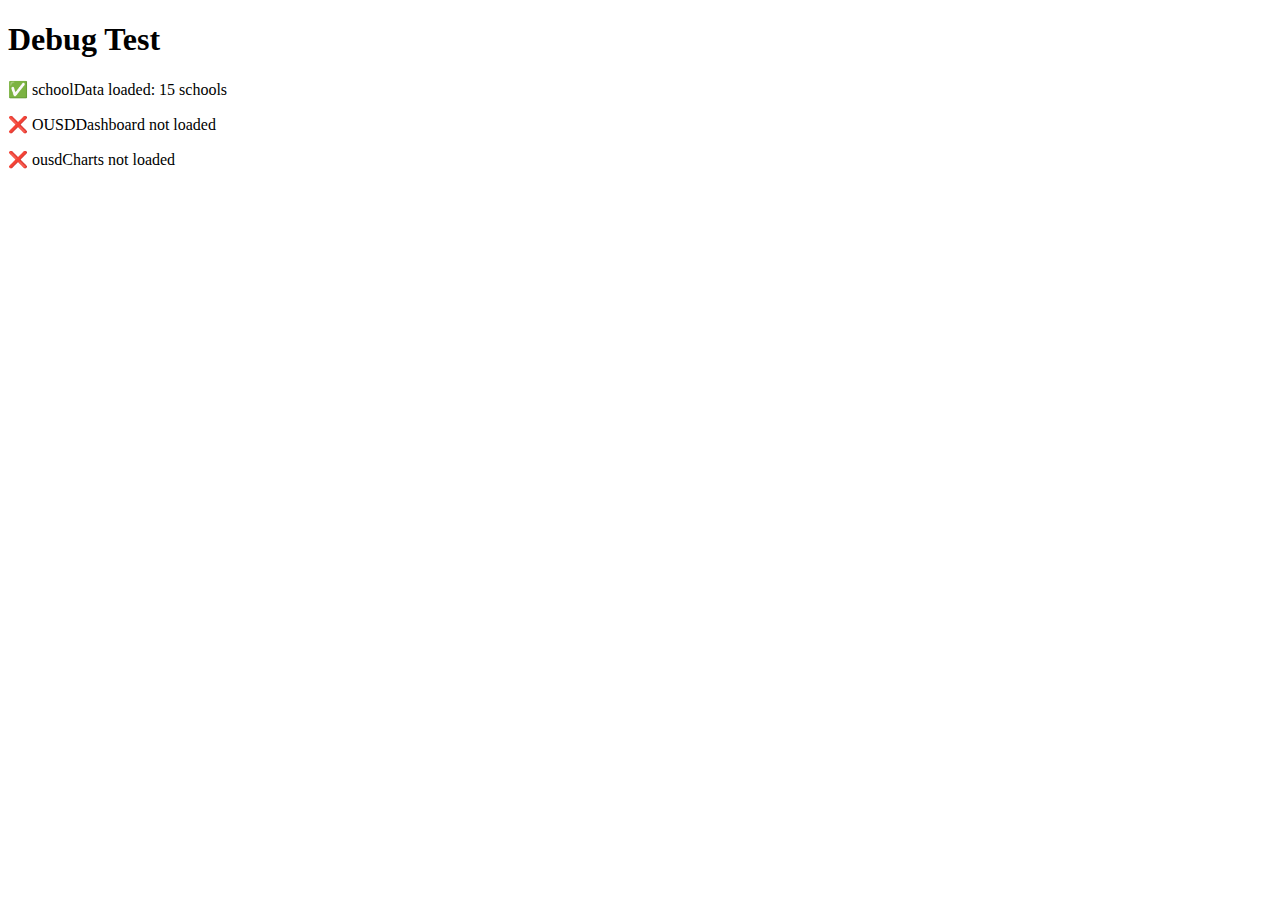
<file: debug-test.html>
<!DOCTYPE html>
<html lang="en">
<head>
    <meta charset="UTF-8">
    <meta name="viewport" content="width=device-width, initial-scale=1.0">
    <title>Debug Test</title>
    <script src="data.js"></script>
    <script src="charts.js"></script>
    <script src="app.js"></script>
</head>
<body>
    <h1>Debug Test</h1>
    <div id="debug-info"></div>
    
    <script>
        console.log('Testing data loading...');
        
        // Test if schoolData exists
        if (typeof schoolData !== 'undefined') {
            console.log('✅ schoolData loaded');
            console.log('Number of schools:', Object.keys(schoolData.schools).length);
            document.getElementById('debug-info').innerHTML += '<p>✅ schoolData loaded: ' + Object.keys(schoolData.schools).length + ' schools</p>';
        } else {
            console.log('❌ schoolData not loaded');
            document.getElementById('debug-info').innerHTML += '<p>❌ schoolData not loaded</p>';
        }
        
        // Test if OUSDDashboard exists
        if (typeof OUSDDashboard !== 'undefined') {
            console.log('✅ OUSDDashboard loaded');
            document.getElementById('debug-info').innerHTML += '<p>✅ OUSDDashboard loaded</p>';
        } else {
            console.log('❌ OUSDDashboard not loaded');
            document.getElementById('debug-info').innerHTML += '<p>❌ OUSDDashboard not loaded</p>';
        }
        
        // Test if ousdCharts exists
        if (typeof OUSDDashboard !== 'undefined') {
            console.log('✅ ousdCharts loaded');
            document.getElementById('debug-info').innerHTML += '<p>✅ ousdCharts loaded</p>';
        } else {
            console.log('❌ ousdCharts not loaded');
            document.getElementById('debug-info').innerHTML += '<p>❌ ousdCharts not loaded</p>';
        }
    </script>
</body>
</html>
</file>
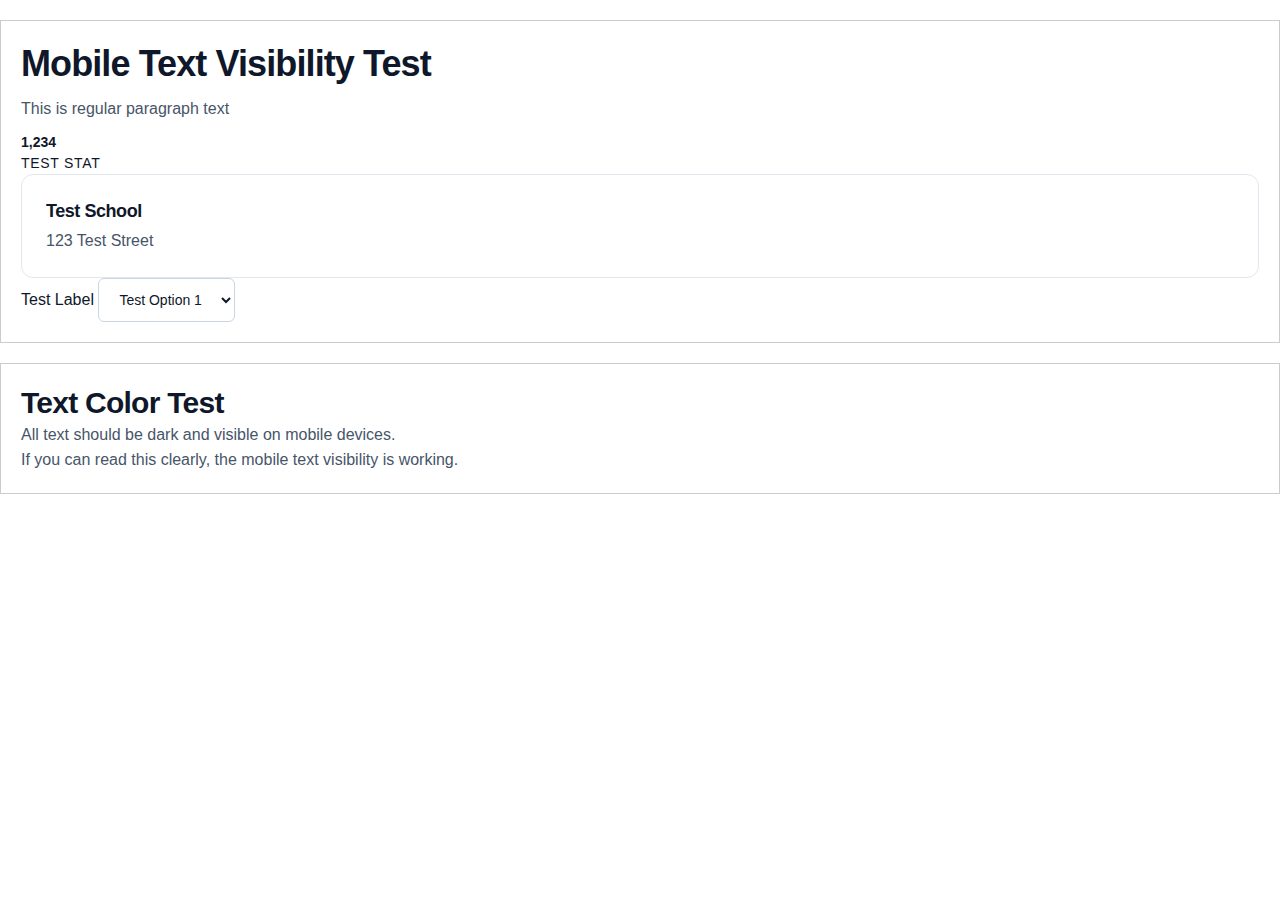
<file: mobile-text-test.html>
<!DOCTYPE html>
<html lang="en">
<head>
    <meta charset="UTF-8">
    <meta name="viewport" content="width=device-width, initial-scale=1.0">
    <title>Mobile Text Test</title>
    <link rel="stylesheet" href="styles.css">
    <style>
        .test-section {
            margin: 20px 0;
            padding: 20px;
            border: 1px solid #ccc;
            background: white;
        }
        .test-text {
            font-size: 16px;
            margin: 10px 0;
        }
    </style>
</head>
<body>
    <div class="test-section">
        <h1>Mobile Text Visibility Test</h1>
        <p class="test-text">This is regular paragraph text</p>
        <div class="stat-card">
            <div class="stat-value">1,234</div>
            <div class="stat-label">Test Stat</div>
        </div>
        <div class="school-card">
            <h3 class="school-name">Test School</h3>
            <p class="school-address">123 Test Street</p>
        </div>
        <div class="control-group">
            <label>Test Label</label>
            <select class="control-select">
                <option>Test Option 1</option>
                <option>Test Option 2</option>
            </select>
        </div>
    </div>
    
    <div class="test-section">
        <h2>Text Color Test</h2>
        <p>All text should be dark and visible on mobile devices.</p>
        <p>If you can read this clearly, the mobile text visibility is working.</p>
    </div>
</body>
</html>
</file>
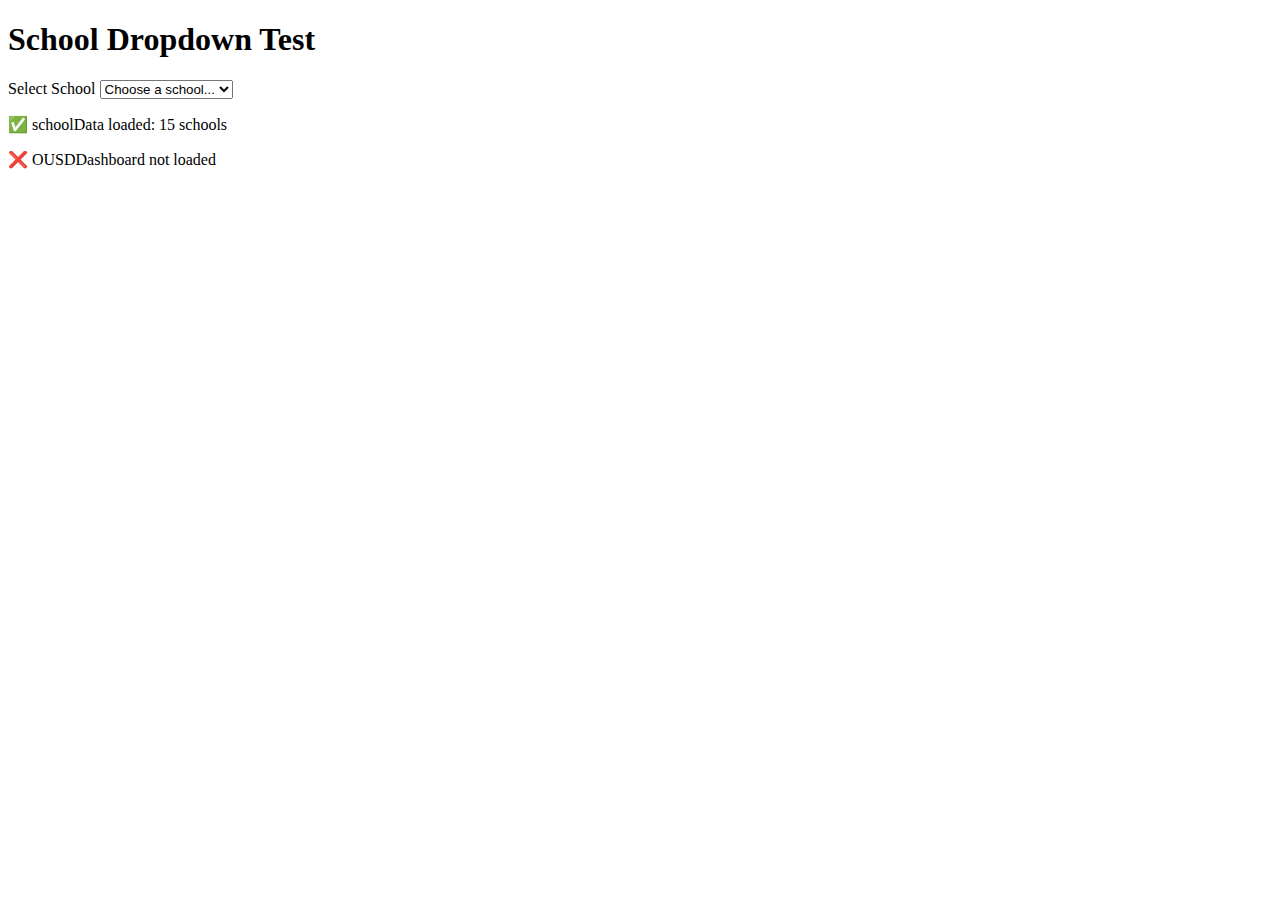
<file: school-dropdown-test.html>
<!DOCTYPE html>
<html lang="en">
<head>
    <meta charset="UTF-8">
    <meta name="viewport" content="width=device-width, initial-scale=1.0">
    <title>School Dropdown Test</title>
    <script src="data.js"></script>
    <script src="app.js"></script>
</head>
<body>
    <h1>School Dropdown Test</h1>
    
    <div>
        <label for="school-select">Select School</label>
        <select id="school-select" class="control-select">
            <option value="">Choose a school...</option>
        </select>
    </div>
    
    <div id="debug-info"></div>
    
    <script>
        console.log('Testing school dropdown...');
        
        // Test if schoolData exists
        if (typeof schoolData !== 'undefined') {
            console.log('✅ schoolData loaded');
            console.log('Number of schools:', schoolData.getAllSchools().length);
            document.getElementById('debug-info').innerHTML += '<p>✅ schoolData loaded: ' + schoolData.getAllSchools().length + ' schools</p>';
            
            // Test populateSchoolDropdown
            if (typeof OUSDDashboard !== 'undefined') {
                const dashboard = new OUSDDashboard();
                console.log('✅ Dashboard created');
                document.getElementById('debug-info').innerHTML += '<p>✅ Dashboard created</p>';
                
                // Check dropdown options
                const schoolSelect = document.getElementById('school-select');
                const options = schoolSelect.querySelectorAll('option');
                console.log('Number of options:', options.length);
                document.getElementById('debug-info').innerHTML += '<p>Number of options: ' + options.length + '</p>';
                
                // List all options
                options.forEach((option, index) => {
                    console.log(`Option ${index}: ${option.value} - ${option.textContent}`);
                    document.getElementById('debug-info').innerHTML += '<p>Option ' + index + ': ' + option.value + ' - ' + option.textContent + '</p>';
                });
            } else {
                console.log('❌ OUSDDashboard not loaded');
                document.getElementById('debug-info').innerHTML += '<p>❌ OUSDDashboard not loaded</p>';
            }
        } else {
            console.log('❌ schoolData not loaded');
            document.getElementById('debug-info').innerHTML += '<p>❌ schoolData not loaded</p>';
        }
    </script>
</body>
</html>
</file>
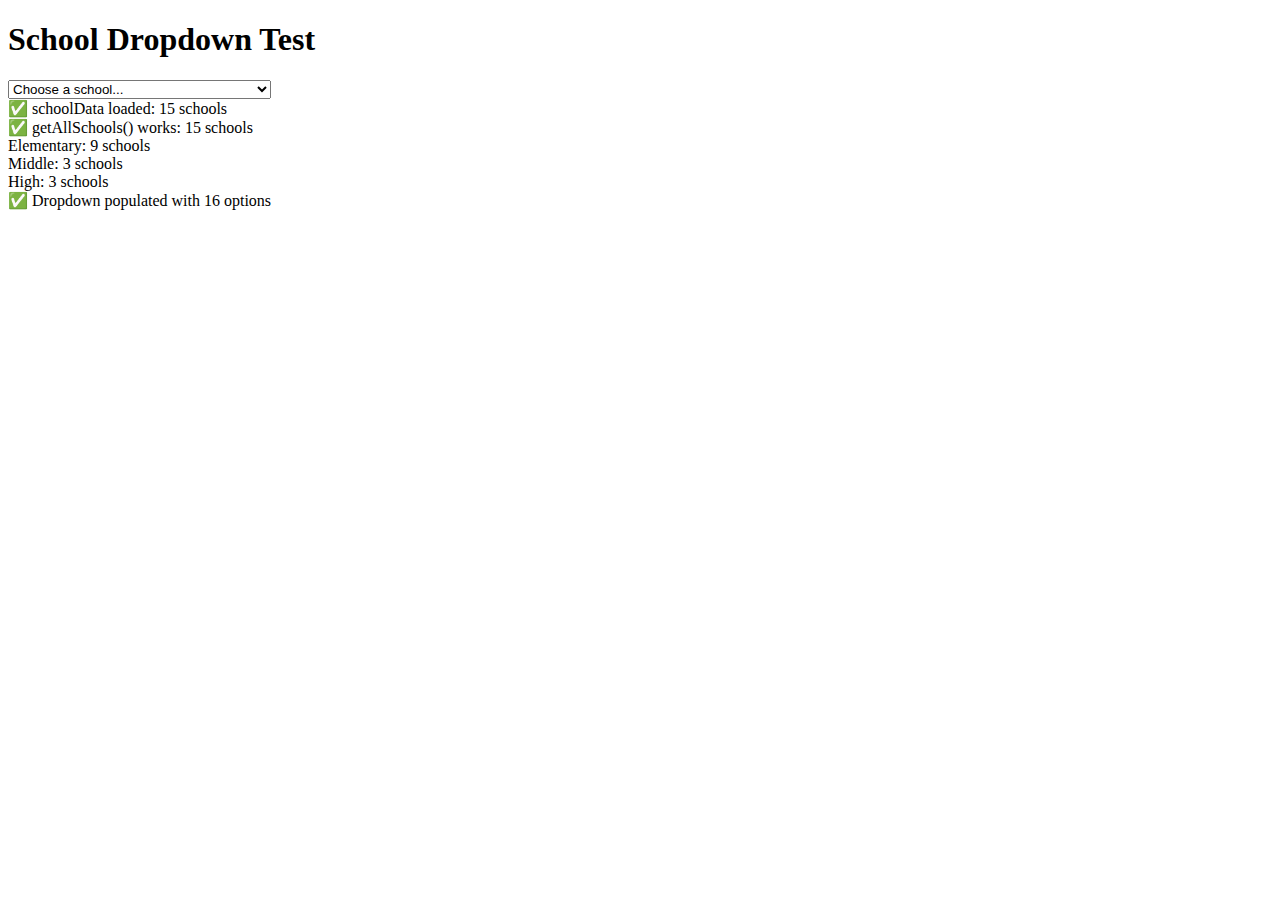
<file: test-dropdown.html>
<!DOCTYPE html>
<html lang="en">
<head>
    <meta charset="UTF-8">
    <meta name="viewport" content="width=device-width, initial-scale=1.0">
    <title>Dropdown Test</title>
</head>
<body>
    <h1>School Dropdown Test</h1>
    <select id="school-select">
        <option value="">Choose a school...</option>
    </select>
    <div id="debug-output"></div>
    
    <script src="data.js"></script>
    <script>
        document.addEventListener('DOMContentLoaded', () => {
            const debugOutput = document.getElementById('debug-output');
            
            // Test if data is loaded
            if (typeof schoolData !== 'undefined') {
                debugOutput.innerHTML += `✅ schoolData loaded: ${Object.keys(schoolData.schools).length} schools<br>`;
                
                // Test getAllSchools function
                const allSchools = schoolData.getAllSchools();
                debugOutput.innerHTML += `✅ getAllSchools() works: ${allSchools.length} schools<br>`;
                
                // Test dropdown population
                const schoolSelect = document.getElementById('school-select');
                
                // Clear existing options
                schoolSelect.innerHTML = '<option value="">Choose a school...</option>';
                
                // Get all schools and group by type
                const schoolsByType = {
                    elementary: allSchools.filter(school => school.type === 'elementary'),
                    middle: allSchools.filter(school => school.type === 'middle'),
                    high: allSchools.filter(school => school.type === 'high')
                };
                
                debugOutput.innerHTML += `Elementary: ${schoolsByType.elementary.length} schools<br>`;
                debugOutput.innerHTML += `Middle: ${schoolsByType.middle.length} schools<br>`;
                debugOutput.innerHTML += `High: ${schoolsByType.high.length} schools<br>`;
                
                // Create optgroups for each school type
                Object.keys(schoolsByType).forEach(type => {
                    const optgroup = document.createElement('optgroup');
                    optgroup.label = type.charAt(0).toUpperCase() + type.slice(1) + ' Schools';
                    
                    schoolsByType[type].forEach(school => {
                        const option = document.createElement('option');
                        option.value = school.id;
                        option.textContent = school.name;
                        optgroup.appendChild(option);
                    });
                    
                    schoolSelect.appendChild(optgroup);
                });
                
                debugOutput.innerHTML += `✅ Dropdown populated with ${schoolSelect.options.length} options<br>`;
                
            } else {
                debugOutput.innerHTML += `❌ schoolData not loaded<br>`;
            }
        });
    </script>
</body>
</html>
</file>
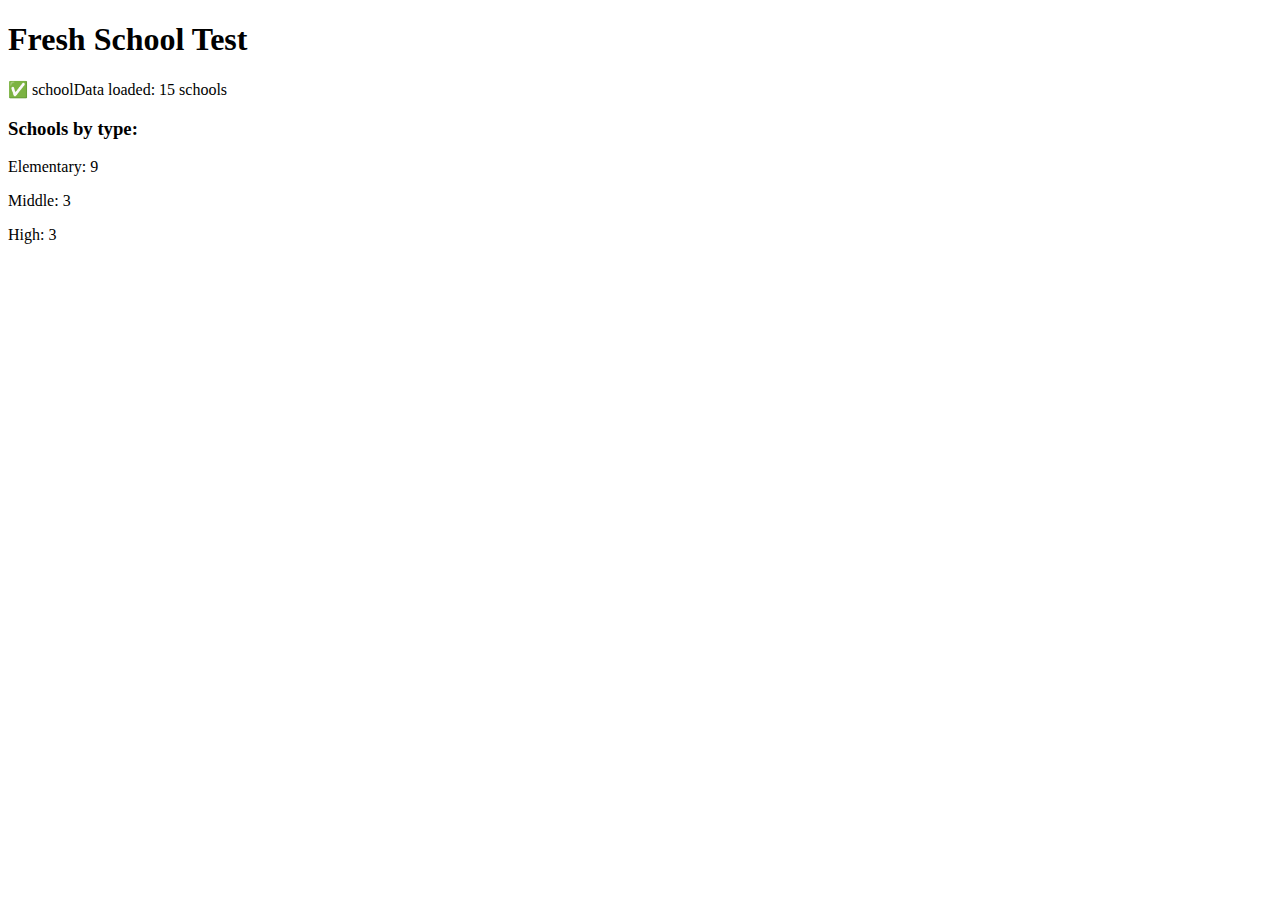
<file: test-fresh.html>
<!DOCTYPE html>
<html lang="en">
<head>
    <meta charset="UTF-8">
    <meta name="viewport" content="width=device-width, initial-scale=1.0">
    <title>Fresh School Test</title>
    <script src="data.js?v=' + Math.random() + '"></script>
</head>
<body>
    <h1>Fresh School Test</h1>
    <div id="results"></div>
    
    <script>
        console.log('Testing fresh school data...');
        
        if (typeof schoolData !== 'undefined') {
            console.log('✅ schoolData exists');
            const allSchools = schoolData.getAllSchools();
            console.log('Number of schools:', allSchools.length);
            
            // Display results
            document.getElementById('results').innerHTML = `
                <p>✅ schoolData loaded: ${allSchools.length} schools</p>
                <h3>Schools by type:</h3>
                <p>Elementary: ${schoolData.getSchoolsByType('elementary').length}</p>
                <p>Middle: ${schoolData.getSchoolsByType('middle').length}</p>
                <p>High: ${schoolData.getSchoolsByType('high').length}</p>
            `;
        } else {
            console.log('❌ schoolData not defined');
            document.getElementById('results').innerHTML = '<p>❌ schoolData not defined</p>';
        }
    </script>
</body>
</html>
</file>
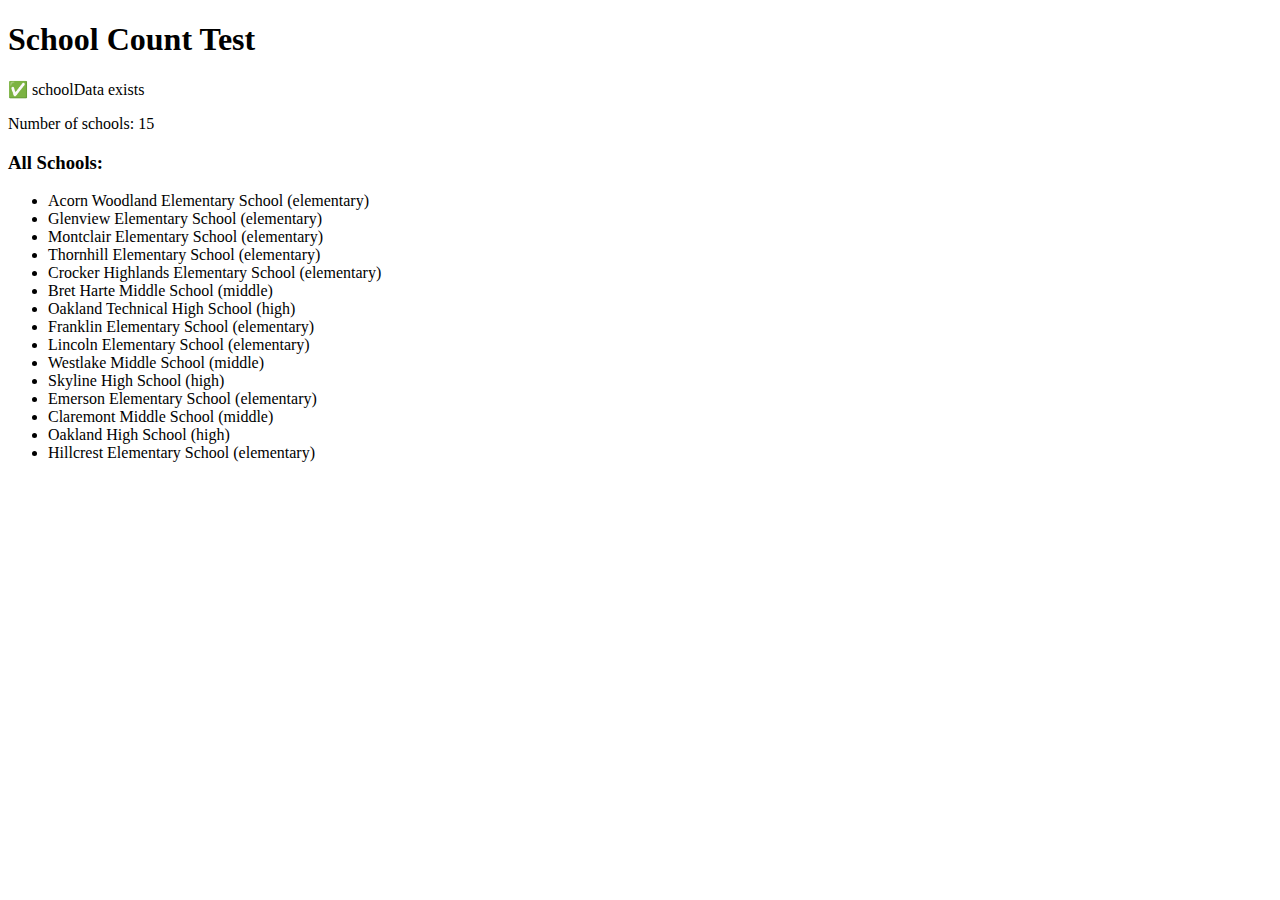
<file: test-school-count.html>
<!DOCTYPE html>
<html lang="en">
<head>
    <meta charset="UTF-8">
    <meta name="viewport" content="width=device-width, initial-scale=1.0">
    <title>School Count Test</title>
    <script src="data.js"></script>
</head>
<body>
    <h1>School Count Test</h1>
    <div id="results"></div>
    
    <script>
        console.log('Testing school count...');
        
        if (typeof schoolData !== 'undefined') {
            console.log('✅ schoolData exists');
            console.log('schoolData keys:', Object.keys(schoolData));
            console.log('schools keys:', Object.keys(schoolData.schools));
            console.log('Number of schools:', schoolData.getAllSchools().length);
            
            // List all schools
            const allSchools = schoolData.getAllSchools();
            console.log('All schools:');
            allSchools.forEach((school, index) => {
                console.log(`${index + 1}. ${school.name} (${school.type})`);
            });
            
            // Display results
            document.getElementById('results').innerHTML = `
                <p>✅ schoolData exists</p>
                <p>Number of schools: ${schoolData.getAllSchools().length}</p>
                <h3>All Schools:</h3>
                <ul>
                    ${allSchools.map(school => `<li>${school.name} (${school.type})</li>`).join('')}
                </ul>
            `;
        } else {
            console.log('❌ schoolData not defined');
            document.getElementById('results').innerHTML = '<p>❌ schoolData not defined</p>';
        }
    </script>
</body>
</html>
</file>
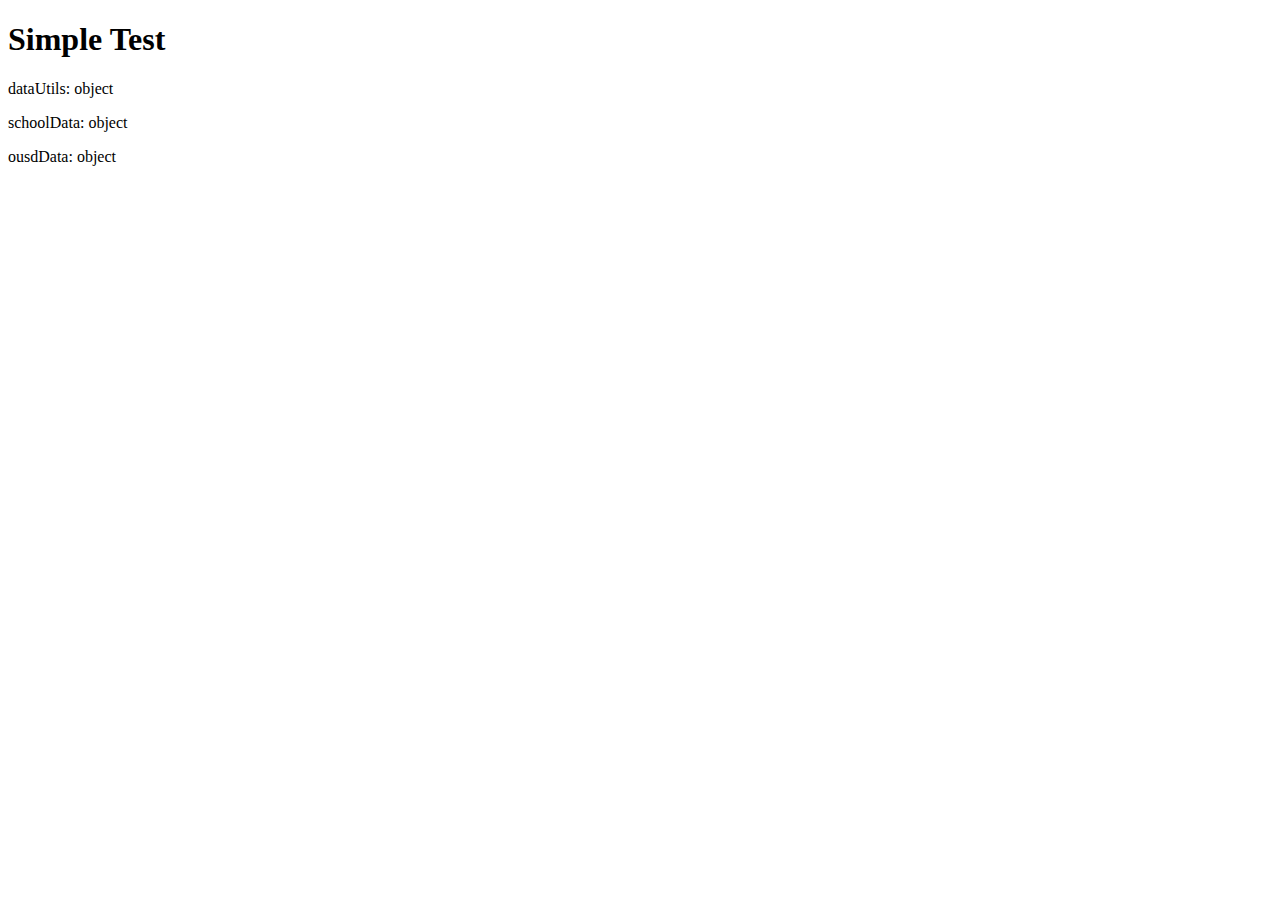
<file: test-simple.html>
<!DOCTYPE html>
<html>
<head>
    <title>Simple Test</title>
</head>
<body>
    <h1>Simple Test</h1>
    <div id="output"></div>
    
    <script src="data.js"></script>
    <script>
        console.log('=== TESTING ===');
        console.log('typeof dataUtils:', typeof dataUtils);
        console.log('typeof schoolData:', typeof schoolData);
        console.log('typeof ousdData:', typeof ousdData);
        
        if (typeof dataUtils !== 'undefined') {
            console.log('dataUtils methods:', Object.keys(dataUtils));
        }
        
        document.getElementById('output').innerHTML = `
            <p>dataUtils: ${typeof dataUtils}</p>
            <p>schoolData: ${typeof schoolData}</p>
            <p>ousdData: ${typeof ousdData}</p>
        `;
    </script>
</body>
</html>
</file>
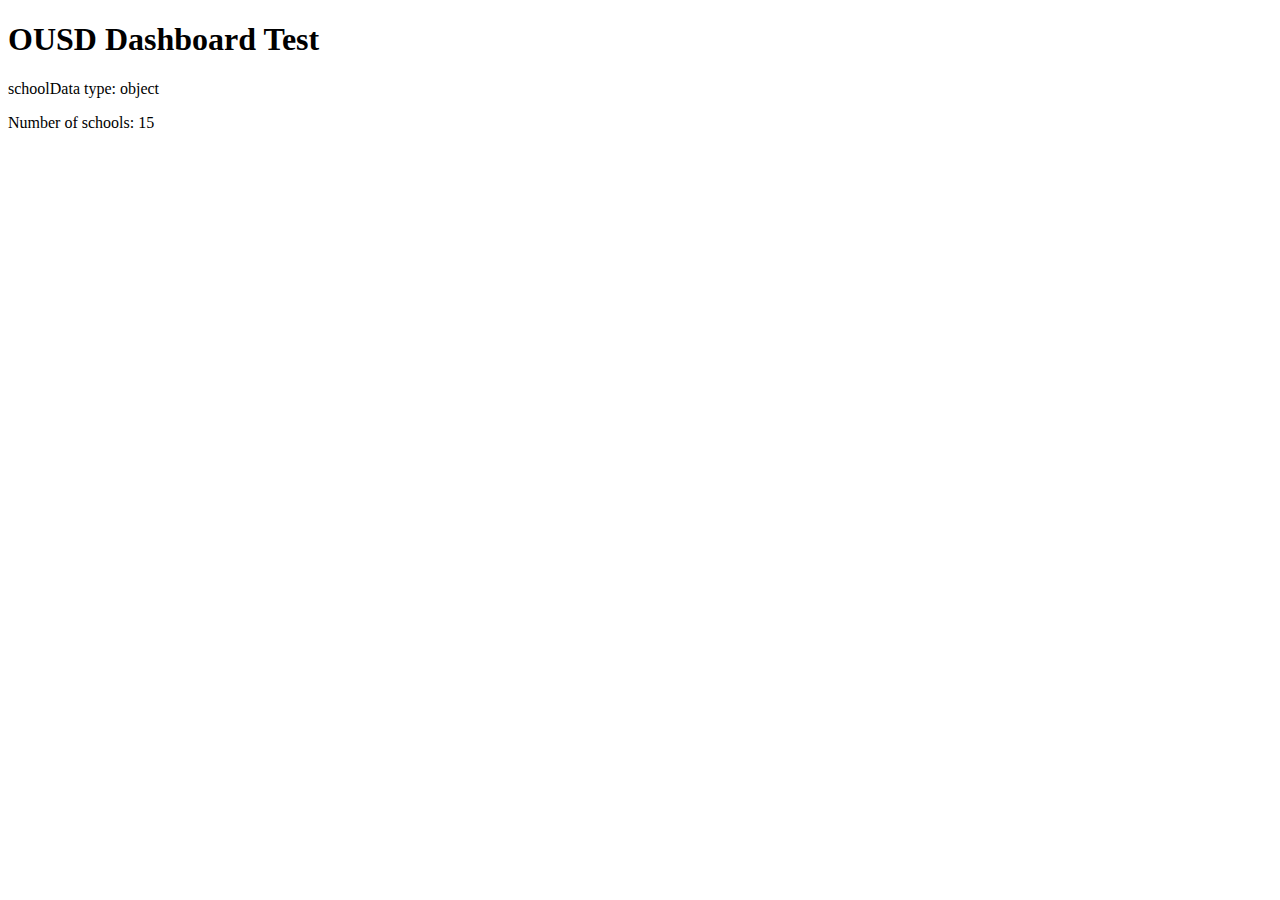
<file: test.html>
<!DOCTYPE html>
<html>
<head>
    <title>OUSD Test</title>
</head>
<body>
    <h1>OUSD Dashboard Test</h1>
    <div id="test-output"></div>
    
    <script src="data.js"></script>
    <script>
        console.log('Testing data.js...');
        console.log('schoolData:', typeof schoolData);
        if (schoolData) {
            console.log('schoolData.schools:', Object.keys(schoolData.schools).length);
            console.log('schoolData.getAllSchools:', typeof schoolData.getAllSchools);
            if (schoolData.getAllSchools) {
                const schools = schoolData.getAllSchools();
                console.log('Number of schools:', schools.length);
                console.log('First few schools:', schools.slice(0, 3).map(s => s.name));
            }
        }
        
        document.getElementById('test-output').innerHTML = `
            <p>schoolData type: ${typeof schoolData}</p>
            <p>Number of schools: ${schoolData ? schoolData.getAllSchools().length : 'undefined'}</p>
        `;
    </script>
</body>
</html>
</file>
<file: styles.css>
/* OUSD School Finder - Clean Professional Design */
:root {
    /* Clean Color Palette */
    --primary: #0f172a;
    --primary-light: #334155;
    --secondary: #3b82f6;
    --secondary-light: #60a5fa;
    --accent: #10b981;
    --accent-light: #34d399;
    
    /* Neutral Grays - Clean and minimal */
    --gray-50: #f8fafc;
    --gray-100: #f1f5f9;
    --gray-200: #e2e8f0;
    --gray-300: #cbd5e1;
    --gray-400: #94a3b8;
    --gray-500: #64748b;
    --gray-600: #475569;
    --gray-700: #334155;
    --gray-800: #1e293b;
    --gray-900: #0f172a;
    
    /* Status Colors */
    --success: #10b981;
    --warning: #f59e0b;
    --error: #ef4444;
    --info: #3b82f6;
    
    /* Backgrounds */
    --bg-primary: #ffffff;
    --bg-secondary: #f8fafc;
    --bg-tertiary: #f1f5f9;
    
    /* Text Colors */
    --text-primary: #0f172a;
    --text-secondary: #475569;
    --text-tertiary: #64748b;
    --text-inverse: #ffffff;
    
    /* Shadows - Subtle and clean */
    --shadow-xs: 0 1px 2px 0 rgba(0, 0, 0, 0.05);
    --shadow-sm: 0 1px 3px 0 rgba(0, 0, 0, 0.1), 0 1px 2px 0 rgba(0, 0, 0, 0.06);
    --shadow: 0 4px 6px -1px rgba(0, 0, 0, 0.1), 0 2px 4px -1px rgba(0, 0, 0, 0.06);
    --shadow-md: 0 10px 15px -3px rgba(0, 0, 0, 0.1), 0 4px 6px -2px rgba(0, 0, 0, 0.05);
    --shadow-lg: 0 20px 25px -5px rgba(0, 0, 0, 0.1), 0 10px 10px -5px rgba(0, 0, 0, 0.04);
    
    /* Border Radius */
    --radius-sm: 4px;
    --radius: 6px;
    --radius-md: 8px;
    --radius-lg: 12px;
    
    /* Spacing */
    --space-1: 0.25rem;
    --space-2: 0.5rem;
    --space-3: 0.75rem;
    --space-4: 1rem;
    --space-5: 1.25rem;
    --space-6: 1.5rem;
    --space-8: 2rem;
    --space-10: 2.5rem;
    --space-12: 3rem;
    --space-16: 4rem;
    --space-20: 5rem;
}

* {
    margin: 0;
    padding: 0;
    box-sizing: border-box;
}

body {
    font-family: -apple-system, BlinkMacSystemFont, 'Segoe UI', 'Roboto', 'Oxygen', 'Ubuntu', 'Cantarell', sans-serif;
    line-height: 1.5;
    color: var(--text-primary);
    background: var(--bg-primary);
    font-size: 16px;
    font-weight: 400;
    -webkit-font-smoothing: antialiased;
    -moz-osx-font-smoothing: grayscale;
}

.container {
    max-width: 1200px;
    margin: 0 auto;
    padding: 0 var(--space-6);
}

/* Typography */
h1, h2, h3, h4, h5, h6 {
    font-weight: 600;
    line-height: 1.25;
    color: var(--text-primary);
    letter-spacing: -0.025em;
}

h1 { font-size: 2.25rem; font-weight: 700; }
h2 { font-size: 1.875rem; font-weight: 600; }
h3 { font-size: 1.5rem; font-weight: 600; }
h4 { font-size: 1.25rem; font-weight: 600; }
h5 { font-size: 1.125rem; font-weight: 600; }
h6 { font-size: 1rem; font-weight: 600; }

p {
    color: var(--text-secondary);
    line-height: 1.6;
}

/* Header */
.header {
    background: var(--bg-primary);
    border-bottom: 1px solid var(--gray-200);
    padding: var(--space-8) 0;
    position: sticky;
    top: 0;
    z-index: 50;
    backdrop-filter: blur(8px);
    background: rgba(255, 255, 255, 0.8);
}

.header .container {
    display: flex;
    align-items: center;
    justify-content: space-between;
}

.header-title {
    font-size: 1.5rem;
    font-weight: 700;
    color: var(--text-primary);
    margin: 0;
}

.header-subtitle {
    font-size: 0.875rem;
    color: var(--text-tertiary);
    margin: var(--space-1) 0 0 0;
}

.header-stats {
    display: flex;
    gap: var(--space-8);
    align-items: center;
}

.header-stats .stat {
    text-align: center;
}

.header-stats .stat-number {
    font-size: 1.25rem;
    font-weight: 600;
    color: var(--text-primary);
    display: block;
}

.header-stats .stat-label {
    font-size: 0.75rem;
    color: var(--text-tertiary);
    text-transform: uppercase;
    letter-spacing: 0.05em;
    margin-top: var(--space-1);
}

/* Main Content */
.main-content {
    padding: var(--space-12) 0;
}

/* Search Section */
.search-section {
    background: var(--bg-primary);
    border: 1px solid var(--gray-200);
    border-radius: var(--radius-lg);
    padding: var(--space-8);
    margin-bottom: var(--space-8);
}

.search-header {
    margin-bottom: var(--space-8);
}

.search-header h2 {
    font-size: 1.5rem;
    font-weight: 600;
    color: var(--text-primary);
    margin-bottom: var(--space-2);
}

.search-header p {
    color: var(--text-secondary);
    font-size: 0.875rem;
}

.search-controls {
    display: grid;
    grid-template-columns: repeat(auto-fit, minmax(200px, 1fr));
    gap: var(--space-6);
}

.search-group {
    display: flex;
    flex-direction: column;
}

.search-group label {
    font-weight: 500;
    color: var(--text-primary);
    margin-bottom: var(--space-2);
    font-size: 0.875rem;
}

.control-select {
    padding: var(--space-3) var(--space-4);
    border: 1px solid var(--gray-300);
    border-radius: var(--radius);
    font-size: 0.875rem;
    background: var(--bg-primary);
    color: var(--text-primary);
    transition: all 0.15s ease;
    font-weight: 400;
}

.control-select:focus {
    outline: none;
    border-color: var(--secondary);
    box-shadow: 0 0 0 3px rgba(59, 130, 246, 0.1);
}

.control-select:hover {
    border-color: var(--gray-400);
}

/* Schools Section */
.schools-section {
    margin-bottom: var(--space-12);
}

.schools-header {
    display: flex;
    justify-content: space-between;
    align-items: center;
    margin-bottom: var(--space-8);
    flex-wrap: wrap;
    gap: var(--space-4);
}

.schools-header h2 {
    font-size: 1.5rem;
    font-weight: 600;
    color: var(--text-primary);
}

.view-toggle {
    display: flex;
    background: var(--gray-100);
    border-radius: var(--radius);
    padding: 2px;
}

.view-btn {
    padding: var(--space-2) var(--space-4);
    border: none;
    background: transparent;
    border-radius: var(--radius-sm);
    font-weight: 500;
    cursor: pointer;
    transition: all 0.15s ease;
    color: var(--text-secondary);
    font-size: 0.875rem;
}

.view-btn.active {
    background: var(--bg-primary);
    color: var(--text-primary);
    box-shadow: var(--shadow-xs);
}

/* School Grid */
.schools-grid {
    display: grid;
    grid-template-columns: repeat(auto-fill, minmax(350px, 1fr));
    gap: var(--space-6);
}

.school-card {
    background: var(--bg-primary);
    border: 1px solid var(--gray-200);
    border-radius: var(--radius-lg);
    padding: var(--space-6);
    cursor: pointer;
    transition: all 0.15s ease;
    position: relative;
}

.school-card:hover {
    border-color: var(--gray-300);
    box-shadow: var(--shadow);
    transform: translateY(-1px);
}

.school-header {
    display: flex;
    justify-content: space-between;
    align-items: flex-start;
    margin-bottom: var(--space-4);
}

.school-name {
    font-size: 1.125rem;
    font-weight: 600;
    color: var(--text-primary);
    margin-bottom: var(--space-1);
    line-height: 1.4;
}

.school-level {
    font-size: 0.75rem;
    color: var(--text-tertiary);
    font-weight: 500;
    text-transform: uppercase;
    letter-spacing: 0.05em;
}

.school-rating {
    display: flex;
    align-items: center;
    gap: var(--space-1);
    background: var(--gray-100);
    color: var(--text-primary);
    padding: var(--space-1) var(--space-3);
    border-radius: var(--radius);
    font-size: 0.75rem;
    font-weight: 500;
}

.school-stats {
    display: grid;
    grid-template-columns: repeat(2, 1fr);
    gap: var(--space-4);
    margin-bottom: var(--space-4);
}

.school-stat {
    display: flex;
    flex-direction: column;
    gap: var(--space-1);
}

.stat-label {
    font-size: 0.75rem;
    color: var(--text-tertiary);
    font-weight: 500;
    text-transform: uppercase;
    letter-spacing: 0.05em;
}

.stat-value {
    font-size: 0.875rem;
    font-weight: 600;
    color: var(--text-primary);
}

.school-highlights {
    display: flex;
    flex-wrap: wrap;
    gap: var(--space-2);
    margin-top: var(--space-4);
}

.highlight-tag {
    background: var(--gray-100);
    color: var(--text-secondary);
    padding: var(--space-1) var(--space-3);
    border-radius: var(--radius);
    font-size: 0.75rem;
    font-weight: 500;
    text-transform: uppercase;
    letter-spacing: 0.05em;
}

.highlight-tag.rating-high {
    background: var(--accent);
    color: var(--text-inverse);
}

.highlight-tag.budget-high {
    background: var(--secondary);
    color: var(--text-inverse);
}

/* School Details Section */
.school-details-section {
    background: var(--bg-primary);
    border: 1px solid var(--gray-200);
    border-radius: var(--radius-lg);
    padding: var(--space-8);
    box-shadow: var(--shadow);
    animation: slideIn 0.2s ease-out;
}

@keyframes slideIn {
    from { opacity: 0; transform: translateY(8px); }
    to { opacity: 1; transform: translateY(0); }
}

.school-details-header {
    display: flex;
    align-items: center;
    gap: var(--space-6);
    margin-bottom: var(--space-8);
    padding-bottom: var(--space-6);
    border-bottom: 1px solid var(--gray-200);
    flex-wrap: wrap;
}

.back-btn {
    background: var(--gray-100);
    border: 1px solid var(--gray-300);
    padding: var(--space-2) var(--space-4);
    border-radius: var(--radius);
    font-weight: 500;
    cursor: pointer;
    transition: all 0.15s ease;
    color: var(--text-secondary);
    font-size: 0.875rem;
}

.back-btn:hover {
    background: var(--gray-200);
    border-color: var(--gray-400);
}

.school-details-header h2 {
    font-size: 1.5rem;
    font-weight: 600;
    color: var(--text-primary);
    flex: 1;
}

.school-badges {
    display: flex;
    gap: var(--space-2);
    flex-wrap: wrap;
}

.badge {
    background: var(--gray-100);
    color: var(--text-secondary);
    padding: var(--space-1) var(--space-3);
    border-radius: var(--radius);
    font-size: 0.75rem;
    font-weight: 500;
}

.badge.rating {
    background: var(--accent);
    color: var(--text-inverse);
}

.school-overview {
    display: grid;
    grid-template-columns: 1fr 2fr;
    gap: var(--space-8);
    margin-bottom: var(--space-8);
}

.school-info {
    display: flex;
    flex-direction: column;
    gap: var(--space-4);
}

.info-item {
    display: flex;
    flex-direction: column;
    gap: var(--space-1);
}

.info-item .label {
    font-size: 0.75rem;
    color: var(--text-tertiary);
    font-weight: 500;
    text-transform: uppercase;
    letter-spacing: 0.05em;
}

.info-item .value {
    font-size: 0.875rem;
    color: var(--text-primary);
    font-weight: 500;
}

.school-metrics {
    display: grid;
    grid-template-columns: repeat(2, 1fr);
    gap: var(--space-4);
}

.metric-card {
    background: var(--bg-secondary);
    padding: var(--space-4);
    border-radius: var(--radius);
    display: flex;
    align-items: center;
    gap: var(--space-3);
    border: 1px solid var(--gray-200);
}

.metric-icon {
    font-size: 1.25rem;
    opacity: 0.6;
}

.metric-content {
    flex: 1;
}

.metric-label {
    font-size: 0.75rem;
    color: var(--text-tertiary);
    font-weight: 500;
    text-transform: uppercase;
    letter-spacing: 0.05em;
    margin-bottom: var(--space-1);
}

.metric-value {
    font-size: 1rem;
    font-weight: 600;
    color: var(--text-primary);
}

/* Tabs */
.school-tabs {
    display: flex;
    border-bottom: 1px solid var(--gray-200);
    margin-bottom: var(--space-8);
    overflow-x: auto;
    gap: var(--space-2);
}

.tab-btn {
    background: none;
    border: none;
    padding: var(--space-4) var(--space-6);
    font-weight: 500;
    cursor: pointer;
    color: var(--text-secondary);
    border-bottom: 2px solid transparent;
    transition: all 0.15s ease;
    white-space: nowrap;
    font-size: 0.875rem;
}

.tab-btn.active {
    color: var(--text-primary);
    border-bottom-color: var(--secondary);
}

.tab-btn:hover {
    color: var(--text-primary);
}

.tab-panel {
    display: none;
}

.tab-panel.active {
    display: block;
}

.chart-container {
    position: relative;
    height: 400px;
    background: var(--bg-secondary);
    border-radius: var(--radius);
    padding: var(--space-6);
    border: 1px solid var(--gray-200);
}

/* Parent Feedback */
.parent-feedback {
    display: grid;
    grid-template-columns: 1fr 2fr;
    gap: var(--space-8);
}

.feedback-stats {
    display: flex;
    flex-direction: column;
    gap: var(--space-4);
}

.feedback-stat {
    display: flex;
    justify-content: space-between;
    align-items: center;
    padding: var(--space-4);
    background: var(--bg-secondary);
    border-radius: var(--radius);
    border: 1px solid var(--gray-200);
}

.stat-label {
    font-weight: 500;
    color: var(--text-primary);
    font-size: 0.875rem;
}

.stat-rating {
    display: flex;
    align-items: center;
    gap: var(--space-2);
}

.rating-stars {
    color: var(--warning);
    font-size: 0.875rem;
}

.rating-value {
    font-weight: 600;
    color: var(--text-primary);
    font-size: 0.875rem;
}

.parent-comments h4 {
    color: var(--text-primary);
    margin-bottom: var(--space-4);
    font-size: 1.125rem;
    font-weight: 600;
}

.comments-list {
    display: flex;
    flex-direction: column;
    gap: var(--space-4);
}

.comment-item {
    background: var(--bg-primary);
    border: 1px solid var(--gray-200);
    border-radius: var(--radius);
        padding: var(--space-4);
    }
    
.comment-text {
    color: var(--text-secondary);
    font-style: italic;
    line-height: 1.6;
    font-size: 0.875rem;
}

.comment-text::before {
    content: '"';
    color: var(--text-tertiary);
    font-size: 1.2em;
}

.comment-text::after {
    content: '"';
    color: var(--text-tertiary);
    font-size: 1.2em;
}

/* Neighborhood Info */
.neighborhood-info h4 {
    color: var(--text-primary);
    margin-bottom: var(--space-4);
    font-size: 1.125rem;
    font-weight: 600;
}

.neighborhood-info p {
    color: var(--text-secondary);
    line-height: 1.6;
    margin-bottom: var(--space-6);
    font-size: 0.875rem;
}

.neighborhood-stats {
    display: grid;
    grid-template-columns: repeat(auto-fit, minmax(120px, 1fr));
    gap: var(--space-4);
    margin-bottom: var(--space-8);
}

.neighborhood-stat {
    background: var(--bg-secondary);
    padding: var(--space-4);
    border-radius: var(--radius);
    text-align: center;
    border: 1px solid var(--gray-200);
}

.neighborhood-stat .stat-label {
    display: block;
    font-size: 0.75rem;
    color: var(--text-tertiary);
    font-weight: 500;
    margin-bottom: var(--space-2);
    text-transform: uppercase;
    letter-spacing: 0.05em;
}

.neighborhood-stat .stat-value {
    display: block;
    font-size: 1.25rem;
    font-weight: 600;
    color: var(--secondary);
}

/* Amenities Section */
.amenities-section {
    margin-top: var(--space-8);
}

.amenities-section h4 {
    color: var(--text-primary);
    margin-bottom: var(--space-6);
    font-size: 1.125rem;
    font-weight: 600;
}

.amenities-grid {
    display: grid;
    grid-template-columns: repeat(auto-fit, minmax(250px, 1fr));
    gap: var(--space-6);
}

.amenity-category {
    background: var(--bg-secondary);
    padding: var(--space-6);
    border-radius: var(--radius);
    border: 1px solid var(--gray-200);
}

.amenity-category h5 {
    color: var(--text-primary);
    margin-bottom: var(--space-4);
        font-size: 1rem;
    font-weight: 600;
}

.amenity-category p {
    color: var(--text-secondary);
    line-height: 1.6;
    font-size: 0.875rem;
}

.amenity-category ul {
    list-style: none;
    padding: 0;
    margin: 0;
}

.amenity-category li {
    color: var(--text-secondary);
    padding: var(--space-2) 0;
    border-bottom: 1px solid var(--gray-200);
    font-size: 0.875rem;
}

.amenity-category li:last-child {
    border-bottom: none;
}

.amenity-category li::before {
    content: "•";
    color: var(--secondary);
    font-weight: bold;
    margin-right: var(--space-2);
}

/* Enrollment Section */
.enrollment-section {
    background: var(--bg-secondary);
    border: 1px solid var(--gray-200);
    border-radius: var(--radius-lg);
    padding: var(--space-6);
    margin: var(--space-8) 0;
}

.enrollment-section h4 {
    color: var(--text-primary);
    margin-bottom: var(--space-6);
    font-size: 1.125rem;
    font-weight: 600;
}

.enrollment-details {
    display: grid;
    grid-template-columns: 1fr 1fr;
    gap: var(--space-8);
    align-items: start;
}

.enrollment-dates {
    display: flex;
    flex-direction: column;
    gap: var(--space-4);
}

.enrollment-date {
    display: flex;
    justify-content: space-between;
    align-items: center;
    padding: var(--space-3) var(--space-4);
    background: var(--bg-primary);
    border-radius: var(--radius);
    border: 1px solid var(--gray-200);
}

.date-label {
    font-weight: 500;
    color: var(--text-primary);
    font-size: 0.875rem;
}

.date-value {
    font-weight: 600;
    color: var(--secondary);
    font-size: 0.875rem;
}

.enrollment-links {
    display: flex;
    flex-direction: column;
    gap: var(--space-3);
}

.enrollment-btn {
    display: inline-flex;
    align-items: center;
    justify-content: center;
    padding: var(--space-3) var(--space-6);
    border-radius: var(--radius);
    font-weight: 500;
    text-decoration: none;
    transition: all 0.15s ease;
    font-size: 0.875rem;
    text-align: center;
}

.enrollment-btn.primary {
    background: var(--secondary);
    color: var(--text-inverse);
    border: 1px solid var(--secondary);
}

.enrollment-btn.primary:hover {
    background: var(--secondary-light);
    border-color: var(--secondary-light);
    transform: translateY(-1px);
    box-shadow: var(--shadow);
}

.enrollment-btn.secondary {
    background: var(--bg-primary);
    color: var(--text-primary);
    border: 1px solid var(--gray-300);
}

.enrollment-btn.secondary:hover {
    background: var(--gray-100);
    border-color: var(--gray-400);
    transform: translateY(-1px);
    box-shadow: var(--shadow-sm);
}

/* Mobile responsiveness for enrollment section */
@media (max-width: 768px) {
    .enrollment-details {
        grid-template-columns: 1fr;
        gap: var(--space-6);
    }
    
    .enrollment-date {
        flex-direction: column;
        align-items: flex-start;
        gap: var(--space-2);
    }
    
    .enrollment-links {
        gap: var(--space-2);
    }
    
    .enrollment-btn {
        padding: var(--space-4) var(--space-6);
        font-size: 0.875rem;
    }
}

/* Main Navigation */
.main-nav {
    display: flex;
    gap: var(--space-2);
    margin-bottom: var(--space-8);
    border-bottom: 1px solid var(--gray-200);
    padding-bottom: var(--space-4);
}

.nav-btn {
    background: none;
    border: none;
    padding: var(--space-3) var(--space-6);
    border-radius: var(--radius);
    font-weight: 500;
    color: var(--text-secondary);
    cursor: pointer;
    transition: all 0.15s ease;
    font-size: 1rem;
}

.nav-btn:hover {
    background: var(--gray-100);
    color: var(--text-primary);
}

.nav-btn.active {
    background: var(--secondary);
    color: var(--text-inverse);
}

.nav-btn.active:hover {
    background: var(--secondary-light);
}

/* Content Sections */
.content-section {
    display: none;
}

.content-section.active {
    display: block;
}

/* How to Apply Section */
.how-to-apply-content {
    padding: var(--space-6);
    max-width: 1200px;
    margin: 0 auto;
}

.how-to-apply-content h2 {
    color: var(--text-primary);
    margin-bottom: var(--space-8);
    font-size: 2rem;
    font-weight: 700;
    text-align: center;
}

.how-to-apply-content h3 {
    color: var(--text-primary);
    margin-bottom: var(--space-6);
    font-size: 1.5rem;
    font-weight: 600;
}

.how-to-apply-content h4 {
    color: var(--text-primary);
    margin-bottom: var(--space-8);
    font-size: 1.25rem;
    font-weight: 600;
}

.how-to-apply-content h5 {
    color: var(--text-primary);
    margin-bottom: var(--space-6);
    font-size: 1.125rem;
    font-weight: 600;
}

.how-to-apply-content h6 {
    color: var(--text-primary);
    margin-bottom: var(--space-3);
    font-size: 1rem;
    font-weight: 600;
}

/* Enrollment Timeline */
.enrollment-timeline {
    margin-bottom: var(--space-8);
}

.timeline-steps {
    display: flex;
    flex-direction: column;
    gap: var(--space-4);
}

.timeline-step {
    display: flex;
    align-items: flex-start;
    gap: var(--space-4);
    padding: var(--space-4);
    background: var(--bg-secondary);
    border-radius: var(--radius);
    border: 1px solid var(--gray-200);
}

.step-date {
    background: var(--secondary);
    color: var(--text-inverse);
    padding: var(--space-2) var(--space-3);
    border-radius: var(--radius);
    font-weight: 600;
    font-size: 0.875rem;
    white-space: nowrap;
    min-width: 100px;
    text-align: center;
}

.step-title {
    font-weight: 600;
    color: var(--text-primary);
    margin-bottom: var(--space-1);
    font-size: 1rem;
}

.step-description {
    color: var(--text-secondary);
    font-size: 0.875rem;
    line-height: 1.5;
}

/* Enrollment Process */
.enrollment-process {
    margin-bottom: var(--space-8);
}

.process-grid {
    display: grid;
    grid-template-columns: repeat(auto-fit, minmax(250px, 1fr));
    gap: var(--space-6);
}

.process-card {
    background: var(--bg-secondary);
    padding: var(--space-6);
    border-radius: var(--radius-lg);
    border: 1px solid var(--gray-200);
    text-align: center;
}

.process-icon {
    font-size: 2rem;
    margin-bottom: var(--space-4);
}

.process-card h6 {
    margin-bottom: var(--space-3);
    color: var(--text-primary);
}

.process-card p {
    color: var(--text-secondary);
    font-size: 0.875rem;
    line-height: 1.6;
}

/* Application Tips */
.application-tips {
    margin-bottom: var(--space-8);
}

.tips-list {
    display: flex;
    flex-direction: column;
    gap: var(--space-4);
}

.tip-item {
    padding: var(--space-4);
    background: var(--bg-secondary);
    border-radius: var(--radius);
    border: 1px solid var(--gray-200);
    color: var(--text-secondary);
    font-size: 0.875rem;
    line-height: 1.6;
}

.tip-item strong {
    color: var(--text-primary);
    font-weight: 600;
}

/* Enrollment Links */
.enrollment-links {
    margin-bottom: var(--space-6);
}

.link-buttons {
    display: flex;
    flex-wrap: wrap;
    gap: var(--space-4);
}

/* Mobile responsiveness for How to Apply */
@media (max-width: 768px) {
    .main-nav {
        flex-direction: column;
        gap: var(--space-1);
    }
    
    .nav-btn {
        width: 100%;
        text-align: center;
        padding: var(--space-4) var(--space-6);
    }
    
    .timeline-step {
        flex-direction: column;
        align-items: flex-start;
        gap: var(--space-3);
    }
    
    .step-date {
        min-width: auto;
        width: fit-content;
    }
    
    .process-grid {
        grid-template-columns: 1fr;
    }
    
    .link-buttons {
        flex-direction: column;
    }
    
    .enrollment-btn {
        width: 100%;
        text-align: center;
    }
    
    .how-to-apply-content h2 {
        font-size: 1.5rem;
    }
    
    .how-to-apply-content h3 {
        font-size: 1.25rem;
    }
}

/* Footer */
.footer {
    background: var(--bg-secondary);
    border-top: 1px solid var(--gray-200);
    padding: var(--space-12) 0 var(--space-8);
    margin-top: var(--space-16);
}

.footer-content {
    display: grid;
    grid-template-columns: repeat(auto-fit, minmax(200px, 1fr));
    gap: var(--space-8);
    margin-bottom: var(--space-8);
}

.footer-section h4 {
    font-size: 0.875rem;
    font-weight: 600;
    margin-bottom: var(--space-4);
    color: var(--text-primary);
    text-transform: uppercase;
    letter-spacing: 0.05em;
}

.footer-section p {
    color: var(--text-secondary);
    line-height: 1.6;
    font-size: 0.875rem;
}

.footer-bottom {
    text-align: center;
    padding-top: var(--space-6);
    border-top: 1px solid var(--gray-200);
    color: var(--text-tertiary);
    font-size: 0.75rem;
}

/* Mobile Optimizations */
@media (max-width: 768px) {
    .container {
        padding: 0 var(--space-4);
    }
    
    .header {
        padding: var(--space-6) 0;
    }
    
    .header .container {
        flex-direction: column;
        gap: var(--space-4);
        text-align: center;
    }
    
    .header-stats {
        gap: var(--space-6);
    }
    
    .main-content {
        padding: var(--space-8) 0;
    }
    
    .search-section {
        padding: var(--space-6);
    }
    
    .search-controls {
        grid-template-columns: 1fr;
    }
    
    .schools-grid {
        grid-template-columns: 1fr;
    }
    
    .school-details-section {
        padding: var(--space-6);
    }
    
    .school-overview {
        grid-template-columns: 1fr;
}

    .school-metrics {
        grid-template-columns: 1fr;
    }
    
    .parent-feedback {
        grid-template-columns: 1fr;
    }
    
    .chart-container {
        height: 300px;
    }
    
    .school-tabs {
        flex-wrap: wrap;
    }
    
    .tab-btn {
        padding: var(--space-3) var(--space-4);
        font-size: 0.875rem;
    }
}

@media (max-width: 480px) {
    .schools-header {
        flex-direction: column;
        align-items: stretch;
    }
    
    .school-details-header {
        flex-direction: column;
        align-items: stretch;
    }
    
    .school-badges {
        justify-content: center;
    }
    
    .chart-container {
        height: 250px;
    }
}

/* Touch optimizations */
@media (hover: none) and (pointer: coarse) {
    .school-card:active {
        transform: scale(0.98);
    }
}

/* High contrast mode support */
@media (prefers-contrast: high) {
    :root {
        --gray-200: #000000;
        --gray-300: #000000;
        --gray-400: #000000;
        --gray-500: #000000;
        --gray-600: #000000;
        --gray-700: #000000;
        --gray-800: #000000;
        --gray-900: #000000;
    }
}

/* Reduced motion support */
@media (prefers-reduced-motion: reduce) {
    * {
        animation-duration: 0.01ms !important;
        animation-iteration-count: 1 !important;
        transition-duration: 0.01ms !important;
    }
}
</file>
